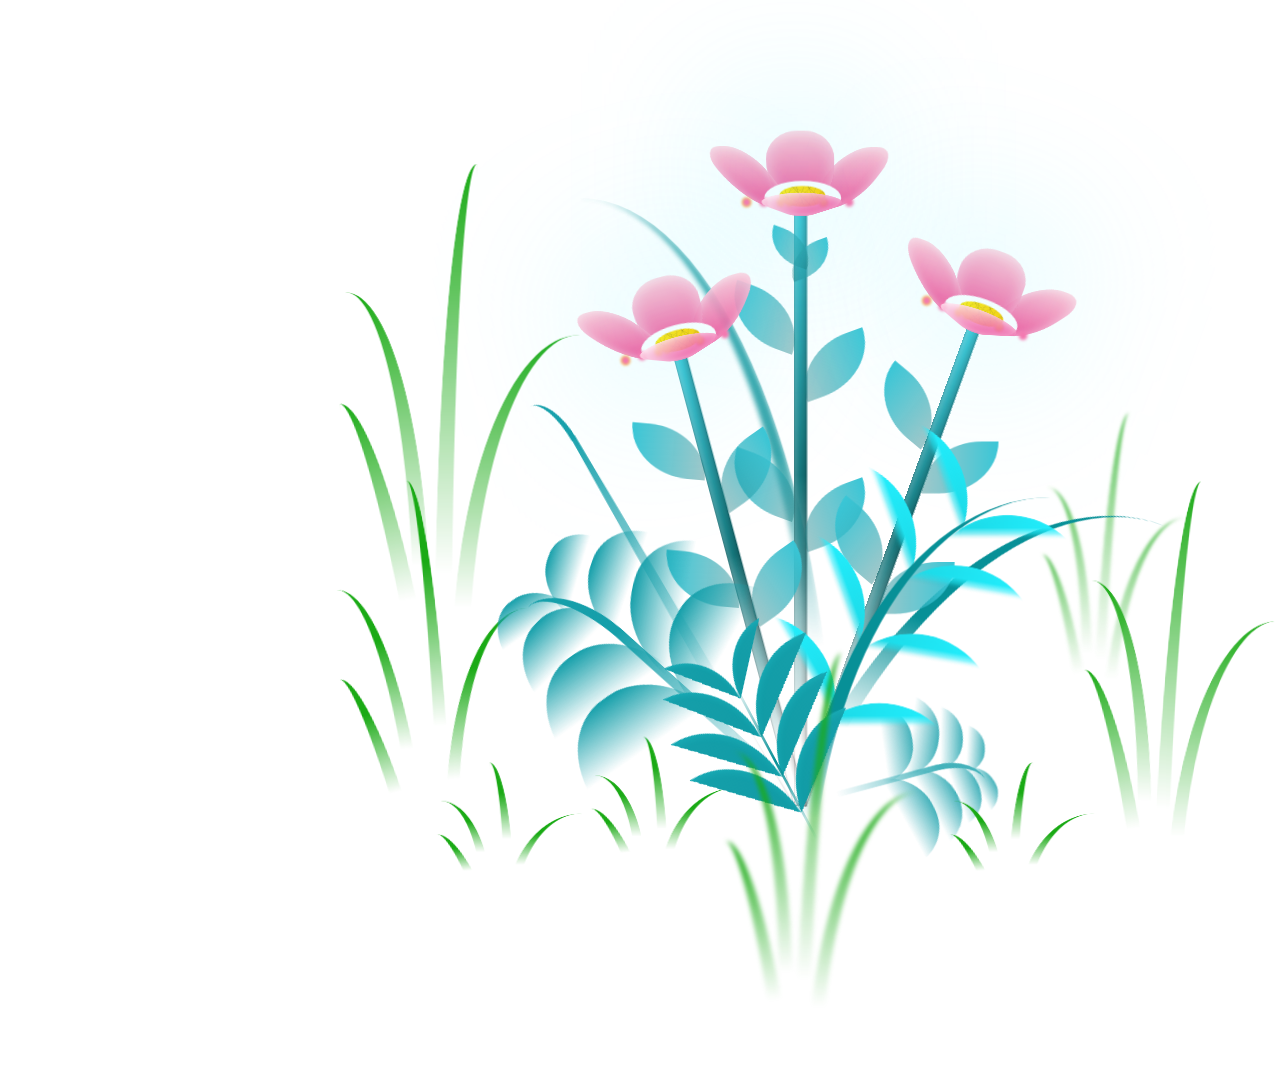
<file: flowers.html>
<!DOCTYPE html>
<html lang="en">
<head>
    <meta charset="UTF-8">
    <meta http-equiv="X-UA-Compatible" content="IE=edge">
    <meta name="viewport" content="width=device-width, initial-scale=1.0">
    <link rel="stylesheet" href="style/flowers.css?v=20261117c">
    <script src="script/flowers.js?v=20261117c" type="text/javascript"></script><title>Flowers</title>
</head>
    
<body class="not-loaded">
    <div class="night"></div>
    <div class="flowers">
      <div class="flower flower--1">
        <div class="flower__leafs flower__leafs--1">
          <div class="flower__leaf flower__leaf--1"></div>
          <div class="flower__leaf flower__leaf--2"></div>
          <div class="flower__leaf flower__leaf--3"></div>
          <div class="flower__leaf flower__leaf--4"></div>
          <div class="flower__white-circle"></div>
  
          <div class="flower__light flower__light--1"></div>
          <div class="flower__light flower__light--2"></div>
          <div class="flower__light flower__light--3"></div>
          <div class="flower__light flower__light--4"></div>
          <div class="flower__light flower__light--5"></div>
          <div class="flower__light flower__light--6"></div>
          <div class="flower__light flower__light--7"></div>
          <div class="flower__light flower__light--8"></div>
  
        </div>
        <div class="flower__line">
          <div class="flower__line__leaf flower__line__leaf--1"></div>
          <div class="flower__line__leaf flower__line__leaf--2"></div>
          <div class="flower__line__leaf flower__line__leaf--3"></div>
          <div class="flower__line__leaf flower__line__leaf--4"></div>
          <div class="flower__line__leaf flower__line__leaf--5"></div>
          <div class="flower__line__leaf flower__line__leaf--6"></div>
        </div>
      </div>
  
      <div class="flower flower--2">
        <div class="flower__leafs flower__leafs--2">
          <div class="flower__leaf flower__leaf--1"></div>
          <div class="flower__leaf flower__leaf--2"></div>
          <div class="flower__leaf flower__leaf--3"></div>
          <div class="flower__leaf flower__leaf--4"></div>
          <div class="flower__white-circle"></div>
  
          <div class="flower__light flower__light--1"></div>
          <div class="flower__light flower__light--2"></div>
          <div class="flower__light flower__light--3"></div>
          <div class="flower__light flower__light--4"></div>
          <div class="flower__light flower__light--5"></div>
          <div class="flower__light flower__light--6"></div>
          <div class="flower__light flower__light--7"></div>
          <div class="flower__light flower__light--8"></div>
  
        </div>
        <div class="flower__line">
          <div class="flower__line__leaf flower__line__leaf--1"></div>
          <div class="flower__line__leaf flower__line__leaf--2"></div>
          <div class="flower__line__leaf flower__line__leaf--3"></div>
          <div class="flower__line__leaf flower__line__leaf--4"></div>
        </div>
      </div>
  
      <div class="flower flower--3">
        <div class="flower__leafs flower__leafs--3">
          <div class="flower__leaf flower__leaf--1"></div>
          <div class="flower__leaf flower__leaf--2"></div>
          <div class="flower__leaf flower__leaf--3"></div>
          <div class="flower__leaf flower__leaf--4"></div>
          <div class="flower__white-circle"></div>
  
          <div class="flower__light flower__light--1"></div>
          <div class="flower__light flower__light--2"></div>
          <div class="flower__light flower__light--3"></div>
          <div class="flower__light flower__light--4"></div>
          <div class="flower__light flower__light--5"></div>
          <div class="flower__light flower__light--6"></div>
          <div class="flower__light flower__light--7"></div>
          <div class="flower__light flower__light--8"></div>
  
        </div>
        <div class="flower__line">
          <div class="flower__line__leaf flower__line__leaf--1"></div>
          <div class="flower__line__leaf flower__line__leaf--2"></div>
          <div class="flower__line__leaf flower__line__leaf--3"></div>
          <div class="flower__line__leaf flower__line__leaf--4"></div>
        </div>
      </div>
  
      <div class="grow-ans" style="--d:1.2s">
        <div class="flower__g-long">
          <div class="flower__g-long__top"></div>
          <div class="flower__g-long__bottom"></div>
        </div>
      </div>
  
      <div class="growing-grass">
        <div class="flower__grass flower__grass--1">
          <div class="flower__grass--top"></div>
          <div class="flower__grass--bottom"></div>
          <div class="flower__grass__leaf flower__grass__leaf--1"></div>
          <div class="flower__grass__leaf flower__grass__leaf--2"></div>
          <div class="flower__grass__leaf flower__grass__leaf--3"></div>
          <div class="flower__grass__leaf flower__grass__leaf--4"></div>
          <div class="flower__grass__leaf flower__grass__leaf--5"></div>
          <div class="flower__grass__leaf flower__grass__leaf--6"></div>
          <div class="flower__grass__leaf flower__grass__leaf--7"></div>
          <div class="flower__grass__leaf flower__grass__leaf--8"></div>
          <div class="flower__grass__overlay"></div>
        </div>
      </div>
  
      <div class="growing-grass">
        <div class="flower__grass flower__grass--2">
          <div class="flower__grass--top"></div>
          <div class="flower__grass--bottom"></div>
          <div class="flower__grass__leaf flower__grass__leaf--1"></div>
          <div class="flower__grass__leaf flower__grass__leaf--2"></div>
          <div class="flower__grass__leaf flower__grass__leaf--3"></div>
          <div class="flower__grass__leaf flower__grass__leaf--4"></div>
          <div class="flower__grass__leaf flower__grass__leaf--5"></div>
          <div class="flower__grass__leaf flower__grass__leaf--6"></div>
          <div class="flower__grass__leaf flower__grass__leaf--7"></div>
          <div class="flower__grass__leaf flower__grass__leaf--8"></div>
          <div class="flower__grass__overlay"></div>
        </div>
      </div>
  
      <div class="grow-ans" style="--d:2.4s">
        <div class="flower__g-right flower__g-right--1">
          <div class="leaf"></div>
        </div>
      </div>
  
      <div class="grow-ans" style="--d:2.8s">
        <div class="flower__g-right flower__g-right--2">
          <div class="leaf"></div>
        </div>
      </div>
  
      <div class="grow-ans" style="--d:2.8s">
        <div class="flower__g-front">
          <div class="flower__g-front__leaf-wrapper flower__g-front__leaf-wrapper--1">
            <div class="flower__g-front__leaf"></div>
          </div>
          <div class="flower__g-front__leaf-wrapper flower__g-front__leaf-wrapper--2">
            <div class="flower__g-front__leaf"></div>
          </div>
          <div class="flower__g-front__leaf-wrapper flower__g-front__leaf-wrapper--3">
            <div class="flower__g-front__leaf"></div>
          </div>
          <div class="flower__g-front__leaf-wrapper flower__g-front__leaf-wrapper--4">
            <div class="flower__g-front__leaf"></div>
          </div>
          <div class="flower__g-front__leaf-wrapper flower__g-front__leaf-wrapper--5">
            <div class="flower__g-front__leaf"></div>
          </div>
          <div class="flower__g-front__leaf-wrapper flower__g-front__leaf-wrapper--6">
            <div class="flower__g-front__leaf"></div>
          </div>
          <div class="flower__g-front__leaf-wrapper flower__g-front__leaf-wrapper--7">
            <div class="flower__g-front__leaf"></div>
          </div>
          <div class="flower__g-front__leaf-wrapper flower__g-front__leaf-wrapper--8">
            <div class="flower__g-front__leaf"></div>
          </div>
          <div class="flower__g-front__line"></div>
        </div>
      </div>
  
      <div class="grow-ans" style="--d:3.2s">
        <div class="flower__g-fr">
          <div class="leaf"></div>
          <div class="flower__g-fr__leaf flower__g-fr__leaf--1"></div>
          <div class="flower__g-fr__leaf flower__g-fr__leaf--2"></div>
          <div class="flower__g-fr__leaf flower__g-fr__leaf--3"></div>
          <div class="flower__g-fr__leaf flower__g-fr__leaf--4"></div>
          <div class="flower__g-fr__leaf flower__g-fr__leaf--5"></div>
          <div class="flower__g-fr__leaf flower__g-fr__leaf--6"></div>
          <div class="flower__g-fr__leaf flower__g-fr__leaf--7"></div>
          <div class="flower__g-fr__leaf flower__g-fr__leaf--8"></div>
        </div>
      </div>
  
      <div class="long-g long-g--0">
        <div class="grow-ans" style="--d:3s">
          <div class="leaf leaf--0"></div>
        </div>
        <div class="grow-ans" style="--d:2.2s">
          <div class="leaf leaf--1"></div>
        </div>
        <div class="grow-ans" style="--d:3.4s">
          <div class="leaf leaf--2"></div>
        </div>
        <div class="grow-ans" style="--d:3.6s">
          <div class="leaf leaf--3"></div>
        </div>
      </div>
  
      <div class="long-g long-g--1">
        <div class="grow-ans" style="--d:3.6s">
          <div class="leaf leaf--0"></div>
        </div>
        <div class="grow-ans" style="--d:3.8s">
          <div class="leaf leaf--1"></div>
        </div>
        <div class="grow-ans" style="--d:4s">
          <div class="leaf leaf--2"></div>
        </div>
        <div class="grow-ans" style="--d:4.2s">
          <div class="leaf leaf--3"></div>
        </div>
      </div>
  
      <div class="long-g long-g--2">
        <div class="grow-ans" style="--d:4s">
          <div class="leaf leaf--0"></div>
        </div>
        <div class="grow-ans" style="--d:4.2s">
          <div class="leaf leaf--1"></div>
        </div>
        <div class="grow-ans" style="--d:4.4s">
          <div class="leaf leaf--2"></div>
        </div>
        <div class="grow-ans" style="--d:4.6s">
          <div class="leaf leaf--3"></div>
        </div>
      </div>
  
      <div class="long-g long-g--3">
        <div class="grow-ans" style="--d:4s">
          <div class="leaf leaf--0"></div>
        </div>
        <div class="grow-ans" style="--d:4.2s">
          <div class="leaf leaf--1"></div>
        </div>
        <div class="grow-ans" style="--d:3s">
          <div class="leaf leaf--2"></div>
        </div>
        <div class="grow-ans" style="--d:3.6s">
          <div class="leaf leaf--3"></div>
        </div>
      </div>
  
      <div class="long-g long-g--4">
        <div class="grow-ans" style="--d:4s">
          <div class="leaf leaf--0"></div>
        </div>
        <div class="grow-ans" style="--d:4.2s">
          <div class="leaf leaf--1"></div>
        </div>
        <div class="grow-ans" style="--d:3s">
          <div class="leaf leaf--2"></div>
        </div>
        <div class="grow-ans" style="--d:3.6s">
          <div class="leaf leaf--3"></div>
        </div>
      </div>
  
      <div class="long-g long-g--5">
        <div class="grow-ans" style="--d:4s">
          <div class="leaf leaf--0"></div>
        </div>
        <div class="grow-ans" style="--d:4.2s">
          <div class="leaf leaf--1"></div>
        </div>
        <div class="grow-ans" style="--d:3s">
          <div class="leaf leaf--2"></div>
        </div>
        <div class="grow-ans" style="--d:3.6s">
          <div class="leaf leaf--3"></div>
        </div>
      </div>
  
      <div class="long-g long-g--6">
        <div class="grow-ans" style="--d:4.2s">
          <div class="leaf leaf--0"></div>
        </div>
        <div class="grow-ans" style="--d:4.4s">
          <div class="leaf leaf--1"></div>
        </div>
        <div class="grow-ans" style="--d:4.6s">
          <div class="leaf leaf--2"></div>
        </div>
        <div class="grow-ans" style="--d:4.8s">
          <div class="leaf leaf--3"></div>
        </div>
      </div>
  
      <div class="long-g long-g--7">
        <div class="grow-ans" style="--d:3s">
          <div class="leaf leaf--0"></div>
        </div>
        <div class="grow-ans" style="--d:3.2s">
          <div class="leaf leaf--1"></div>
        </div>
        <div class="grow-ans" style="--d:3.5s">
          <div class="leaf leaf--2"></div>
        </div>
        <div class="grow-ans" style="--d:3.6s">
          <div class="leaf leaf--3"></div>
        </div>
      </div>
    </div>
</body>
</html>
</file>
<file: style/flowers.css>
*,
*::after,
*::before {
  padding: 0;
  margin: 0;
  box-sizing: border-box;
}

:root {
  --dark-color: #000;
}

body {
  display: flex;
  align-items: flex-end;
  justify-content: center;
  min-height: 100vh;
  background-color: transparent;
  overflow: hidden;
  perspective: 1000px;
  padding: 0;
}

.night {
  display: none;
}

.flowers {
  position: relative;
  transform: translateX(clamp(60px, 12vw, 170px)) scale(0.95) translateY(-10px);
}

@media screen and (max-width: 1180px) {
  .flowers {
    transform: translateX(clamp(30px, 8vw, 100px)) scale(0.88) translateY(-10px);
  }
}

@media screen and (max-height: 520px) and (orientation: landscape) {
  .flowers {
    transform: translateX(clamp(40px, 11vw, 100px)) scale(0.92) translateY(-6px);
  }
}

.flower {
  position: absolute;
  bottom: 10vmin;
  transform-origin: bottom center;
  z-index: 10;
  --fl-speed: 0.8s;
}
.flower--1 {
  animation: moving-flower-1 4s linear infinite;
}
.flower--1 .flower__line {
  height: 70vmin;
  animation-delay: 0.3s;
}
.flower--1 .flower__line__leaf--1 {
  animation: blooming-leaf-right var(--fl-speed) 1.6s backwards;
}
.flower--1 .flower__line__leaf--2 {
  animation: blooming-leaf-right var(--fl-speed) 1.4s backwards;
}
.flower--1 .flower__line__leaf--3 {
  animation: blooming-leaf-left var(--fl-speed) 1.2s backwards;
}
.flower--1 .flower__line__leaf--4 {
  animation: blooming-leaf-left var(--fl-speed) 1s backwards;
}
.flower--1 .flower__line__leaf--5 {
  animation: blooming-leaf-right var(--fl-speed) 1.8s backwards;
}
.flower--1 .flower__line__leaf--6 {
  animation: blooming-leaf-left var(--fl-speed) 2s backwards;
}
.flower--2 {
  left: 50%;
  transform: rotate(20deg);
  animation: moving-flower-2 4s linear infinite;
}
.flower--2 .flower__line {
  height: 60vmin;
  animation-delay: 0.6s;
}
.flower--2 .flower__line__leaf--1 {
  animation: blooming-leaf-right var(--fl-speed) 1.9s backwards;
}
.flower--2 .flower__line__leaf--2 {
  animation: blooming-leaf-right var(--fl-speed) 1.7s backwards;
}
.flower--2 .flower__line__leaf--3 {
  animation: blooming-leaf-left var(--fl-speed) 1.5s backwards;
}
.flower--2 .flower__line__leaf--4 {
  animation: blooming-leaf-left var(--fl-speed) 1.3s backwards;
}
.flower--3 {
  left: 50%;
  transform: rotate(-15deg);
  animation: moving-flower-3 4s linear infinite;
}
.flower--3 .flower__line {
  animation-delay: 0.9s;
}
.flower--3 .flower__line__leaf--1 {
  animation: blooming-leaf-right var(--fl-speed) 2.5s backwards;
}
.flower--3 .flower__line__leaf--2 {
  animation: blooming-leaf-right var(--fl-speed) 2.3s backwards;
}
.flower--3 .flower__line__leaf--3 {
  animation: blooming-leaf-left var(--fl-speed) 2.1s backwards;
}
.flower--3 .flower__line__leaf--4 {
  animation: blooming-leaf-left var(--fl-speed) 1.9s backwards;
}
.flower__leafs {
  position: relative;
  animation: blooming-flower 2s backwards;
}
.flower__leafs--1 {
  animation-delay: 1.1s;
}
.flower__leafs--2 {
  animation-delay: 1.4s;
}
.flower__leafs--3 {
  animation-delay: 1.7s;
}
.flower__leafs::after {
  content: "";
  position: absolute;
  left: 0;
  top: 0;
  transform: translate(-50%, -100%);
  width: 8vmin;
  height: 8vmin;
  background-color: #6bf0ff;
  filter: blur(10vmin);
}
.flower__leaf {
  position: absolute;
  bottom: 0;
  left: 50%;
  width: 8vmin;
  height: 11vmin;
  border-radius: 51% 49% 47% 53%/44% 45% 55% 69%;
  background-color: #ffc2d4;
  background-image: linear-gradient(to top, #f43f8e, #ffc2d4);
  transform-origin: bottom center;
  opacity: 0.92;
  box-shadow: inset 0 0 2vmin rgba(255, 255, 255, 0.6);
}
.flower__leaf--1 {
  transform: translate(-10%, 1%) rotateY(40deg) rotateX(-50deg);
}
.flower__leaf--2 {
  transform: translate(-50%, -4%) rotateX(40deg);
}
.flower__leaf--3 {
  transform: translate(-90%, 0%) rotateY(45deg) rotateX(50deg);
}
.flower__leaf--4 {
  width: 8vmin;
  height: 8vmin;
  transform-origin: bottom left;
  border-radius: 4vmin 10vmin 4vmin 4vmin;
  transform: translate(0%, 18%) rotateX(70deg) rotate(-43deg);
  background-image: linear-gradient(to top, #ec4899, #ffd6e7);
  z-index: 1;
  opacity: 0.85;
}
.flower__white-circle {
  position: absolute;
  left: -3.5vmin;
  top: -3vmin;
  width: 9vmin;
  height: 4vmin;
  border-radius: 50%;
  background-color: #fff;
}
.flower__white-circle::after {
  content: "";
  position: absolute;
  left: 50%;
  top: 45%;
  transform: translate(-50%, -50%);
  width: 60%;
  height: 60%;
  border-radius: inherit;
  background-image: repeating-linear-gradient(300deg, rgba(0, 0, 0, 0.03) 0px, rgba(0, 0, 0, 0.03) 1px, transparent 1px, transparent 12px), repeating-linear-gradient(45deg, rgba(0, 0, 0, 0.03) 0px, rgba(0, 0, 0, 0.03) 1px, transparent 1px, transparent 12px), repeating-linear-gradient(67.5deg, rgba(0, 0, 0, 0.03) 0px, rgba(0, 0, 0, 0.03) 1px, transparent 1px, transparent 12px), repeating-linear-gradient(135deg, rgba(0, 0, 0, 0.03) 0px, rgba(0, 0, 0, 0.03) 1px, transparent 1px, transparent 12px), repeating-linear-gradient(45deg, rgba(0, 0, 0, 0.03) 0px, rgba(0, 0, 0, 0.03) 1px, transparent 1px, transparent 12px), repeating-linear-gradient(112.5deg, rgba(0, 0, 0, 0.03) 0px, rgba(0, 0, 0, 0.03) 1px, transparent 1px, transparent 12px), repeating-linear-gradient(112.5deg, rgba(0, 0, 0, 0.03) 0px, rgba(0, 0, 0, 0.03) 1px, transparent 1px, transparent 12px), repeating-linear-gradient(45deg, rgba(0, 0, 0, 0.03) 0px, rgba(0, 0, 0, 0.03) 1px, transparent 1px, transparent 12px), repeating-linear-gradient(22.5deg, rgba(0, 0, 0, 0.03) 0px, rgba(0, 0, 0, 0.03) 1px, transparent 1px, transparent 12px), repeating-linear-gradient(45deg, rgba(0, 0, 0, 0.03) 0px, rgba(0, 0, 0, 0.03) 1px, transparent 1px, transparent 12px), repeating-linear-gradient(22.5deg, rgba(0, 0, 0, 0.03) 0px, rgba(0, 0, 0, 0.03) 1px, transparent 1px, transparent 12px), repeating-linear-gradient(135deg, rgba(0, 0, 0, 0.03) 0px, rgba(0, 0, 0, 0.03) 1px, transparent 1px, transparent 12px), repeating-linear-gradient(157.5deg, rgba(0, 0, 0, 0.03) 0px, rgba(0, 0, 0, 0.03) 1px, transparent 1px, transparent 12px), repeating-linear-gradient(67.5deg, rgba(0, 0, 0, 0.03) 0px, rgba(0, 0, 0, 0.03) 1px, transparent 1px, transparent 12px), repeating-linear-gradient(67.5deg, rgba(0, 0, 0, 0.03) 0px, rgba(0, 0, 0, 0.03) 1px, transparent 1px, transparent 12px), linear-gradient(90deg, rgb(255, 235, 18), rgb(255, 206, 0));
}
.flower__line {
  height: 55vmin;
  width: 1.5vmin;
  background-image: linear-gradient(to left, rgba(0, 0, 0, 0.2), transparent, rgba(255, 255, 255, 0.2)), linear-gradient(to top, transparent 10%, #14757a, #39c6d6);
  box-shadow: inset 0 0 2px rgba(0, 0, 0, 0.5);
  animation: grow-flower-tree 4s backwards;
}
.flower__line__leaf {
  --w: 7vmin;
  --h: calc(var(--w) + 2vmin);
  position: absolute;
  top: 20%;
  left: 90%;
  width: var(--w);
  height: var(--h);
  border-top-right-radius: var(--h);
  border-bottom-left-radius: var(--h);
  background-image: linear-gradient(to top, rgba(20, 117, 122, 0.4), #39c6d6);
}
.flower__line__leaf--1 {
  transform: rotate(70deg) rotateY(30deg);
}
.flower__line__leaf--2 {
  top: 45%;
  transform: rotate(70deg) rotateY(30deg);
}
.flower__line__leaf--3, .flower__line__leaf--4, .flower__line__leaf--6 {
  border-top-right-radius: 0;
  border-bottom-left-radius: 0;
  border-top-left-radius: var(--h);
  border-bottom-right-radius: var(--h);
  left: -460%;
  top: 12%;
  transform: rotate(-70deg) rotateY(30deg);
}
.flower__line__leaf--4 {
  top: 40%;
}
.flower__line__leaf--5 {
  top: 0;
  transform-origin: left;
  transform: rotate(70deg) rotateY(30deg) scale(0.6);
}
.flower__line__leaf--6 {
  top: -2%;
  left: -450%;
  transform-origin: right;
  transform: rotate(-70deg) rotateY(30deg) scale(0.6);
}
.flower__light {
  position: absolute;
  bottom: 0vmin;
  width: 1vmin;
  height: 1vmin;
  background-color: rgb(255, 251, 0);
  border-radius: 50%;
  filter: blur(0.2vmin);
  animation: light-ans 4s linear infinite backwards;
}
.flower__light:nth-child(odd) {
  background-color: #ff6ea9;
}
.flower__light--1 {
  left: -2vmin;
  animation-delay: 1s;
}
.flower__light--2 {
  left: 3vmin;
  animation-delay: 0.5s;
}
.flower__light--3 {
  left: -6vmin;
  animation-delay: 0.3s;
}
.flower__light--4 {
  left: 6vmin;
  animation-delay: 0.9s;
}
.flower__light--5 {
  left: -1vmin;
  animation-delay: 1.5s;
}
.flower__light--6 {
  left: -4vmin;
  animation-delay: 3s;
}
.flower__light--7 {
  left: 3vmin;
  animation-delay: 2s;
}
.flower__light--8 {
  left: -6vmin;
  animation-delay: 3.5s;
}
.flower__grass {
  --c: #159faa;
  --line-w: 1.5vmin;
  position: absolute;
  bottom: 12vmin;
  left: -7vmin;
  display: flex;
  flex-direction: column;
  align-items: flex-end;
  z-index: 20;
  transform-origin: bottom center;
  transform: rotate(-48deg) rotateY(40deg);
}
.flower__grass--1 {
  animation: moving-grass 2s linear infinite;
}
.flower__grass--2 {
  left: 2vmin;
  bottom: 10vmin;
  transform: scale(0.5) rotate(75deg) rotateX(10deg) rotateY(-200deg);
  opacity: 0.8;
  z-index: 0;
  animation: moving-grass--2 1.5s linear infinite;
}
.flower__grass--top {
  width: 7vmin;
  height: 10vmin;
  border-top-right-radius: 100%;
  border-right: var(--line-w) solid var(--c);
  transform-origin: bottom center;
  transform: rotate(-2deg);
}
.flower__grass--bottom {
  margin-top: -2px;
  width: var(--line-w);
  height: 25vmin;
  background-image: linear-gradient(to top, transparent, var(--c));
}
.flower__grass__leaf {
  --size: 10vmin;
  position: absolute;
  width: calc(var(--size) * 2.1);
  height: var(--size);
  border-top-left-radius: var(--size);
  border-top-right-radius: var(--size);
  background-image: linear-gradient(to top, transparent, transparent 30%, var(--c));
  z-index: 100;
}
.flower__grass__leaf--1 {
  top: -6%;
  left: 30%;
  --size: 6vmin;
  transform: rotate(-20deg);
  animation: growing-grass-ans--1 2s 2.6s backwards;
}
@keyframes growing-grass-ans--1 {
  0% {
    transform-origin: bottom left;
    transform: rotate(-20deg) scale(0);
  }
}
.flower__grass__leaf--2 {
  top: -5%;
  left: -110%;
  --size: 6vmin;
  transform: rotate(10deg);
  animation: growing-grass-ans--2 2s 2.4s linear backwards;
}
@keyframes growing-grass-ans--2 {
  0% {
    transform-origin: bottom right;
    transform: rotate(10deg) scale(0);
  }
}
.flower__grass__leaf--3 {
  top: 5%;
  left: 60%;
  --size: 8vmin;
  transform: rotate(-18deg) rotateX(-20deg);
  animation: growing-grass-ans--3 2s 2.2s linear backwards;
}
@keyframes growing-grass-ans--3 {
  0% {
    transform-origin: bottom left;
    transform: rotate(-18deg) rotateX(-20deg) scale(0);
  }
}
.flower__grass__leaf--4 {
  top: 6%;
  left: -135%;
  --size: 8vmin;
  transform: rotate(2deg);
  animation: growing-grass-ans--4 2s 2s linear backwards;
}
@keyframes growing-grass-ans--4 {
  0% {
    transform-origin: bottom right;
    transform: rotate(2deg) scale(0);
  }
}
.flower__grass__leaf--5 {
  top: 20%;
  left: 60%;
  --size: 10vmin;
  transform: rotate(-24deg) rotateX(-20deg);
  animation: growing-grass-ans--5 2s 1.8s linear backwards;
}
@keyframes growing-grass-ans--5 {
  0% {
    transform-origin: bottom left;
    transform: rotate(-24deg) rotateX(-20deg) scale(0);
  }
}
.flower__grass__leaf--6 {
  top: 22%;
  left: -180%;
  --size: 10vmin;
  transform: rotate(10deg);
  animation: growing-grass-ans--6 2s 1.6s linear backwards;
}
@keyframes growing-grass-ans--6 {
  0% {
    transform-origin: bottom right;
    transform: rotate(10deg) scale(0);
  }
}
.flower__grass__leaf--7 {
  top: 39%;
  left: 70%;
  --size: 10vmin;
  transform: rotate(-10deg);
  animation: growing-grass-ans--7 2s 1.4s linear backwards;
}
@keyframes growing-grass-ans--7 {
  0% {
    transform-origin: bottom left;
    transform: rotate(-10deg) scale(0);
  }
}
.flower__grass__leaf--8 {
  top: 40%;
  left: -215%;
  --size: 11vmin;
  transform: rotate(10deg);
  animation: growing-grass-ans--8 2s 1.2s linear backwards;
}
@keyframes growing-grass-ans--8 {
  0% {
    transform-origin: bottom right;
    transform: rotate(10deg) scale(0);
  }
}
.flower__grass__overlay {
  display: none;
}
.flower__g-long {
  --w: 2vmin;
  --h: 6vmin;
  --c: #159faa;
  position: absolute;
  bottom: 10vmin;
  left: -3vmin;
  transform-origin: bottom center;
  transform: rotate(-30deg) rotateY(-20deg);
  display: flex;
  flex-direction: column;
  align-items: flex-end;
  animation: flower-g-long-ans 3s linear infinite;
}
@keyframes flower-g-long-ans {
  0%, 100% {
    transform: rotate(-30deg) rotateY(-20deg);
  }
  50% {
    transform: rotate(-32deg) rotateY(-20deg);
  }
}
.flower__g-long__top {
  top: calc(var(--h) * -1);
  width: calc(var(--w) + 1vmin);
  height: var(--h);
  border-top-right-radius: 100%;
  border-right: 0.7vmin solid var(--c);
  transform: translate(-0.7vmin, 1vmin);
}
.flower__g-long__bottom {
  width: var(--w);
  height: 50vmin;
  transform-origin: bottom center;
  background-image: linear-gradient(to top, transparent 30%, var(--c));
  box-shadow: inset 0 0 2px rgba(0, 0, 0, 0.5);
  clip-path: polygon(35% 0, 65% 1%, 100% 100%, 0% 100%);
}
.flower__g-right {
  position: absolute;
  bottom: 6vmin;
  left: -2vmin;
  transform-origin: bottom left;
  transform: rotate(20deg);
}
.flower__g-right .leaf {
  width: 30vmin;
  height: 50vmin;
  border-top-left-radius: 100%;
  border-left: 2vmin solid #079097;
  -webkit-mask-image: linear-gradient(to top, transparent 30%, #079097 60%);
}
.flower__g-right--1 {
  animation: flower-g-right-ans 2.5s linear infinite;
}
.flower__g-right--2 {
  left: 5vmin;
  transform: rotateY(-180deg);
  animation: flower-g-right-ans--2 3s linear infinite;
}
.flower__g-right--2 .leaf {
  height: 75vmin;
  filter: blur(0.3vmin);
  opacity: 0.8;
}
@keyframes flower-g-right-ans {
  0%, 100% {
    transform: rotate(20deg);
  }
  50% {
    transform: rotate(24deg) rotateX(-20deg);
  }
}
@keyframes flower-g-right-ans--2 {
  0%, 100% {
    transform: rotateY(-180deg) rotate(0deg) rotateX(-20deg);
  }
  50% {
    transform: rotateY(-180deg) rotate(6deg) rotateX(-20deg);
  }
}
.flower__g-front {
  position: absolute;
  bottom: 6vmin;
  left: 2.5vmin;
  z-index: 100;
  transform-origin: bottom center;
  transform: rotate(-28deg) rotateY(30deg) scale(1.04);
  animation: flower__g-front-ans 2s linear infinite;
}
@keyframes flower__g-front-ans {
  0%, 100% {
    transform: rotate(-28deg) rotateY(30deg) scale(1.04);
  }
  50% {
    transform: rotate(-35deg) rotateY(40deg) scale(1.04);
  }
}
.flower__g-front__line {
  width: 0.3vmin;
  height: 20vmin;
  background-image: linear-gradient(to top, transparent, #079097, transparent 100%);
  position: relative;
}
.flower__g-front__leaf-wrapper {
  position: absolute;
  top: 0;
  left: 0;
  transform-origin: bottom left;
  transform: rotate(10deg);
}
.flower__g-front__leaf-wrapper:nth-child(even) {
  left: 0vmin;
  transform: rotateY(-180deg) rotate(5deg);
  animation: flower__g-front__leaf-left-ans 1s ease-in backwards;
}
.flower__g-front__leaf-wrapper:nth-child(odd) {
  animation: flower__g-front__leaf-ans 1s ease-in backwards;
}
.flower__g-front__leaf-wrapper--1 {
  top: -8vmin;
  transform: scale(0.7);
  animation: flower__g-front__leaf-ans 1s 5.5s ease-in backwards !important;
}
.flower__g-front__leaf-wrapper--2 {
  top: -8vmin;
  transform: rotateY(-180deg) scale(0.7) !important;
  animation: flower__g-front__leaf-left-ans-2 1s 4.6s ease-in backwards !important;
}
.flower__g-front__leaf-wrapper--3 {
  top: -3vmin;
  animation: flower__g-front__leaf-ans 1s 4.6s ease-in backwards;
}
.flower__g-front__leaf-wrapper--4 {
  top: -3vmin;
  transform: rotateY(-180deg) scale(0.9) !important;
  animation: flower__g-front__leaf-left-ans-2 1s 4.6s ease-in backwards !important;
}
@keyframes flower__g-front__leaf-left-ans-2 {
  0% {
    transform: rotateY(-180deg) scale(0);
  }
}
.flower__g-front__leaf-wrapper--5, .flower__g-front__leaf-wrapper--6 {
  top: 2vmin;
}
.flower__g-front__leaf-wrapper--7, .flower__g-front__leaf-wrapper--8 {
  top: 6.5vmin;
}
.flower__g-front__leaf-wrapper--2 {
  animation-delay: 5.2s !important;
}
.flower__g-front__leaf-wrapper--3 {
  animation-delay: 4.9s !important;
}
.flower__g-front__leaf-wrapper--5 {
  animation-delay: 4.3s !important;
}
.flower__g-front__leaf-wrapper--6 {
  animation-delay: 4.1s !important;
}
.flower__g-front__leaf-wrapper--7 {
  animation-delay: 3.8s !important;
}
.flower__g-front__leaf-wrapper--8 {
  animation-delay: 3.5s !important;
}
@keyframes flower__g-front__leaf-ans {
  0% {
    transform: rotate(10deg) scale(0);
  }
}
@keyframes flower__g-front__leaf-left-ans {
  0% {
    transform: rotateY(-180deg) rotate(5deg) scale(0);
  }
}
.flower__g-front__leaf {
  width: 10vmin;
  height: 10vmin;
  border-radius: 100% 0% 0% 100%/100% 100% 0% 0%;
  box-shadow: inset 0 2px 1vmin hsla(184, 97%, 58%, 0.2);
  background-image: linear-gradient(to bottom left, transparent, rgba(7, 144, 151, 0.25)), linear-gradient(to bottom right, #159faa 50%, transparent 50%, transparent);
  -webkit-mask-image: linear-gradient(to bottom right, #159faa 50%, transparent 50%, transparent);
  mask-image: linear-gradient(to bottom right, #159faa 50%, transparent 50%, transparent);
}
.flower__g-fr {
  position: absolute;
  bottom: -4vmin;
  left: vmin;
  transform-origin: bottom left;
  z-index: 10;
  animation: flower__g-fr-ans 2s linear infinite;
}
@keyframes flower__g-fr-ans {
  0%, 100% {
    transform: rotate(2deg);
  }
  50% {
    transform: rotate(4deg);
  }
}
.flower__g-fr .leaf {
  width: 30vmin;
  height: 50vmin;
  border-top-left-radius: 100%;
  border-left: 2vmin solid #079097;
  -webkit-mask-image: linear-gradient(to top, transparent 25%, #079097 50%);
  position: relative;
  z-index: 1;
}
.flower__g-fr__leaf {
  position: absolute;
  top: 0;
  left: 0;
  width: 10vmin;
  height: 10vmin;
  border-radius: 100% 0% 0% 100%/100% 100% 0% 0%;
  box-shadow: inset 0 2px 1vmin hsla(184, 97%, 58%, 0.2);
  background-image: linear-gradient(to bottom left, transparent, rgba(7, 144, 151, 0.25) 98%), linear-gradient(to bottom right, #23f0ff 45%, transparent 50%, transparent);
  -webkit-mask-image: linear-gradient(135deg, #159faa 40%, transparent 50%, transparent);
}
.flower__g-fr__leaf--1 {
  left: 20vmin;
  transform: rotate(45deg);
  animation: flower__g-fr-leaft-ans-1 0.5s 5.2s linear backwards;
}
@keyframes flower__g-fr-leaft-ans-1 {
  0% {
    transform-origin: left;
    transform: rotate(45deg) scale(0);
  }
}
.flower__g-fr__leaf--2 {
  left: 12vmin;
  top: -7vmin;
  transform: rotate(25deg) rotateY(-180deg);
  animation: flower__g-fr-leaft-ans-6 0.5s 5s linear backwards;
}
.flower__g-fr__leaf--3 {
  left: 15vmin;
  top: 6vmin;
  transform: rotate(55deg);
  animation: flower__g-fr-leaft-ans-5 0.5s 4.8s linear backwards;
}
.flower__g-fr__leaf--4 {
  left: 6vmin;
  top: -2vmin;
  transform: rotate(25deg) rotateY(-180deg);
  animation: flower__g-fr-leaft-ans-6 0.5s 4.6s linear backwards;
}
.flower__g-fr__leaf--5 {
  left: 10vmin;
  top: 14vmin;
  transform: rotate(55deg);
  animation: flower__g-fr-leaft-ans-5 0.5s 4.4s linear backwards;
}
@keyframes flower__g-fr-leaft-ans-5 {
  0% {
    transform-origin: left;
    transform: rotate(55deg) scale(0);
  }
}
.flower__g-fr__leaf--6 {
  left: 0vmin;
  top: 6vmin;
  transform: rotate(25deg) rotateY(-180deg);
  animation: flower__g-fr-leaft-ans-6 0.5s 4.2s linear backwards;
}
@keyframes flower__g-fr-leaft-ans-6 {
  0% {
    transform-origin: right;
    transform: rotate(25deg) rotateY(-180deg) scale(0);
  }
}
.flower__g-fr__leaf--7 {
  left: 5vmin;
  top: 22vmin;
  transform: rotate(45deg);
  animation: flower__g-fr-leaft-ans-7 0.5s 4s linear backwards;
}
@keyframes flower__g-fr-leaft-ans-7 {
  0% {
    transform-origin: left;
    transform: rotate(45deg) scale(0);
  }
}
.flower__g-fr__leaf--8 {
  left: -4vmin;
  top: 15vmin;
  transform: rotate(15deg) rotateY(-180deg);
  animation: flower__g-fr-leaft-ans-8 0.5s 3.8s linear backwards;
}
@keyframes flower__g-fr-leaft-ans-8 {
  0% {
    transform-origin: right;
    transform: rotate(15deg) rotateY(-180deg) scale(0);
  }
}

.long-g {
  position: absolute;
  bottom: 25vmin;
  left: -42vmin;
  transform-origin: bottom left;
}
.long-g--1 {
  bottom: 0vmin;
  transform: scale(0.8) rotate(-5deg);
}
.long-g--1 .leaf {
  -webkit-mask-image: linear-gradient(to top, transparent 40%, #079097 80%) !important;
}
.long-g--1 .leaf--1 {
  --w: 5vmin;
  --h: 60vmin;
  left: -2vmin;
  transform: rotate(3deg) rotateY(-180deg);
}
.long-g--2, .long-g--3 {
  bottom: -3vmin;
  left: -35vmin;
  transform-origin: center;
  transform: scale(0.6) rotateX(60deg);
}
.long-g--2 .leaf, .long-g--3 .leaf {
  -webkit-mask-image: linear-gradient(to top, transparent 50%, #079097 80%) !important;
}
.long-g--2 .leaf--1, .long-g--3 .leaf--1 {
  left: -1vmin;
  transform: rotateY(-180deg);
}
.long-g--3 {
  left: -17vmin;
  bottom: 0vmin;
}
.long-g--3 .leaf {
  -webkit-mask-image: linear-gradient(to top, transparent 40%, #079097 80%) !important;
}
.long-g--4 {
  left: 25vmin;
  bottom: -3vmin;
  transform-origin: center;
  transform: scale(0.6) rotateX(60deg);
}
.long-g--4 .leaf {
  -webkit-mask-image: linear-gradient(to top, transparent 50%, #079097 80%) !important;
}
.long-g--5 {
  left: 42vmin;
  bottom: 0vmin;
  transform: scale(0.8) rotate(2deg);
}
.long-g--6 {
  left: 0vmin;
  bottom: -20vmin;
  z-index: 100;
  filter: blur(0.3vmin);
  transform: scale(0.8) rotate(2deg);
}
.long-g--7 {
  left: 35vmin;
  bottom: 20vmin;
  z-index: -1;
  filter: blur(0.3vmin);
  transform: scale(0.6) rotate(2deg);
  opacity: 0.7;
}
.long-g .leaf {
  --w: 15vmin;
  --h: 40vmin;
  --c: #1aaa15;
  position: absolute;
  bottom: 0;
  width: var(--w);
  height: var(--h);
  border-top-left-radius: 100%;
  border-left: 2vmin solid var(--c);
  -webkit-mask-image: linear-gradient(to top, transparent 20%, var(--dark-color));
  transform-origin: bottom center;
}
.long-g .leaf--0 {
  left: 2vmin;
  animation: leaf-ans-1 4s linear infinite;
}
.long-g .leaf--1 {
  --w: 5vmin;
  --h: 60vmin;
  animation: leaf-ans-1 4s linear infinite;
}
.long-g .leaf--2 {
  --w: 10vmin;
  --h: 40vmin;
  left: -0.5vmin;
  bottom: 5vmin;
  transform-origin: bottom left;
  transform: rotateY(-180deg);
  animation: leaf-ans-2 3s linear infinite;
}
.long-g .leaf--3 {
  --w: 5vmin;
  --h: 30vmin;
  left: -1vmin;
  bottom: 3.2vmin;
  transform-origin: bottom left;
  transform: rotate(-10deg) rotateY(-180deg);
  animation: leaf-ans-3 3s linear infinite;
}

@keyframes leaf-ans-1 {
  0%, 100% {
    transform: rotate(-5deg) scale(1);
  }
  50% {
    transform: rotate(5deg) scale(1.1);
  }
}
@keyframes leaf-ans-2 {
  0%, 100% {
    transform: rotateY(-180deg) rotate(5deg);
  }
  50% {
    transform: rotateY(-180deg) rotate(0deg) scale(1.1);
  }
}
@keyframes leaf-ans-3 {
  0%, 100% {
    transform: rotate(-10deg) rotateY(-180deg);
  }
  50% {
    transform: rotate(-20deg) rotateY(-180deg);
  }
}
.grow-ans {
  animation: grow-ans 2s var(--d) backwards;
}

@keyframes grow-ans {
  0% {
    transform: scale(0);
    opacity: 0;
  }
}
@keyframes light-ans {
  0% {
    opacity: 0;
    transform: translateY(0vmin);
  }
  25% {
    opacity: 1;
    transform: translateY(-5vmin) translateX(-2vmin);
  }
  50% {
    opacity: 1;
    transform: translateY(-15vmin) translateX(2vmin);
    filter: blur(0.2vmin);
  }
  75% {
    transform: translateY(-20vmin) translateX(-2vmin);
    filter: blur(0.2vmin);
  }
  100% {
    transform: translateY(-30vmin);
    opacity: 0;
    filter: blur(1vmin);
  }
}
@keyframes moving-flower-1 {
  0%, 100% {
    transform: rotate(2deg);
  }
  50% {
    transform: rotate(-2deg);
  }
}
@keyframes moving-flower-2 {
  0%, 100% {
    transform: rotate(18deg);
  }
  50% {
    transform: rotate(14deg);
  }
}
@keyframes moving-flower-3 {
  0%, 100% {
    transform: rotate(-18deg);
  }
  50% {
    transform: rotate(-20deg) rotateY(-10deg);
  }
}
@keyframes blooming-leaf-right {
  0% {
    transform-origin: left;
    transform: rotate(70deg) rotateY(30deg) scale(0);
  }
}
@keyframes blooming-leaf-left {
  0% {
    transform-origin: right;
    transform: rotate(-70deg) rotateY(30deg) scale(0);
  }
}
@keyframes grow-flower-tree {
  0% {
    height: 0;
    border-radius: 1vmin;
  }
}
@keyframes blooming-flower {
  0% {
    transform: scale(0);
  }
}
@keyframes moving-grass {
  0%, 100% {
    transform: rotate(-48deg) rotateY(40deg);
  }
  50% {
    transform: rotate(-50deg) rotateY(40deg);
  }
}
@keyframes moving-grass--2 {
  0%, 100% {
    transform: scale(0.5) rotate(75deg) rotateX(10deg) rotateY(-200deg);
  }
  50% {
    transform: scale(0.5) rotate(79deg) rotateX(10deg) rotateY(-200deg);
  }
}
.growing-grass {
  animation: growing-grass-ans 1s 2s backwards;
}

@keyframes growing-grass-ans {
  0% {
    transform: scale(0);
  }
}
.not-loaded * {
  animation-play-state: paused !important;
}

/*# sourceMappingURL=style.css.map */
</file>
